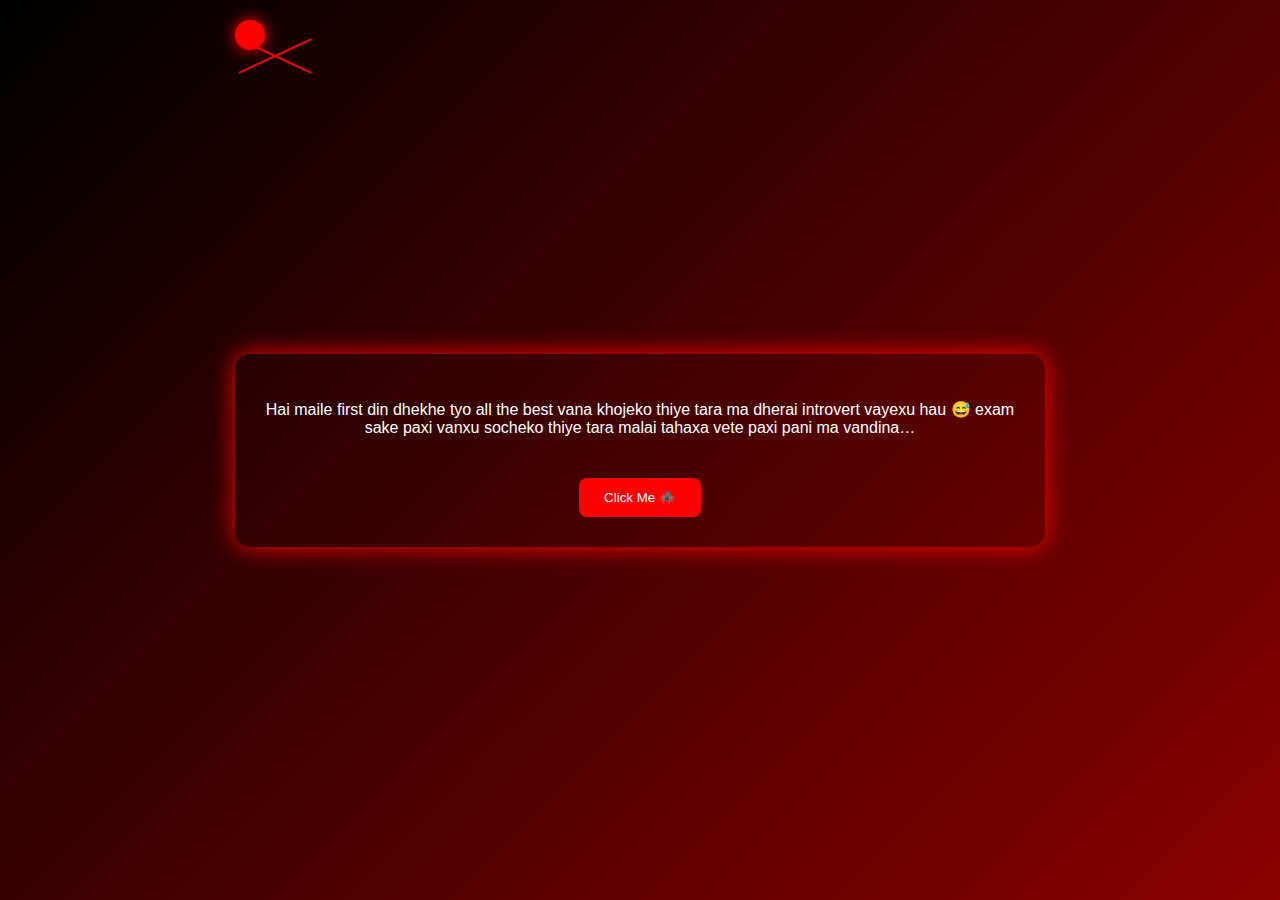
<file: index.html>
<!DOCTYPE html>
<html>
<head>
<title>For Rabit 🕷️</title>
<link rel="stylesheet" href="style.css">
</head>
<body>

<!-- SPIDER LOGO -->
<a href="page2.html">
<div class="spider-logo">
    <div class="spider-body"></div>
    <div class="legs left"></div>
    <div class="legs right"></div>
</div>
</a>

<div class="box">
<p>
Hai maile first din dhekhe tyo all the best vana khojeko thiye  
tara ma dherai introvert vayexu hau 😅  
exam sake paxi vanxu socheko thiye  
tara malai tahaxa vete paxi pani ma vandina…
</p>
<a href="page2.html"><button>Click Me 🕷️</button></a>
</div>

</body>
</html>
</file>
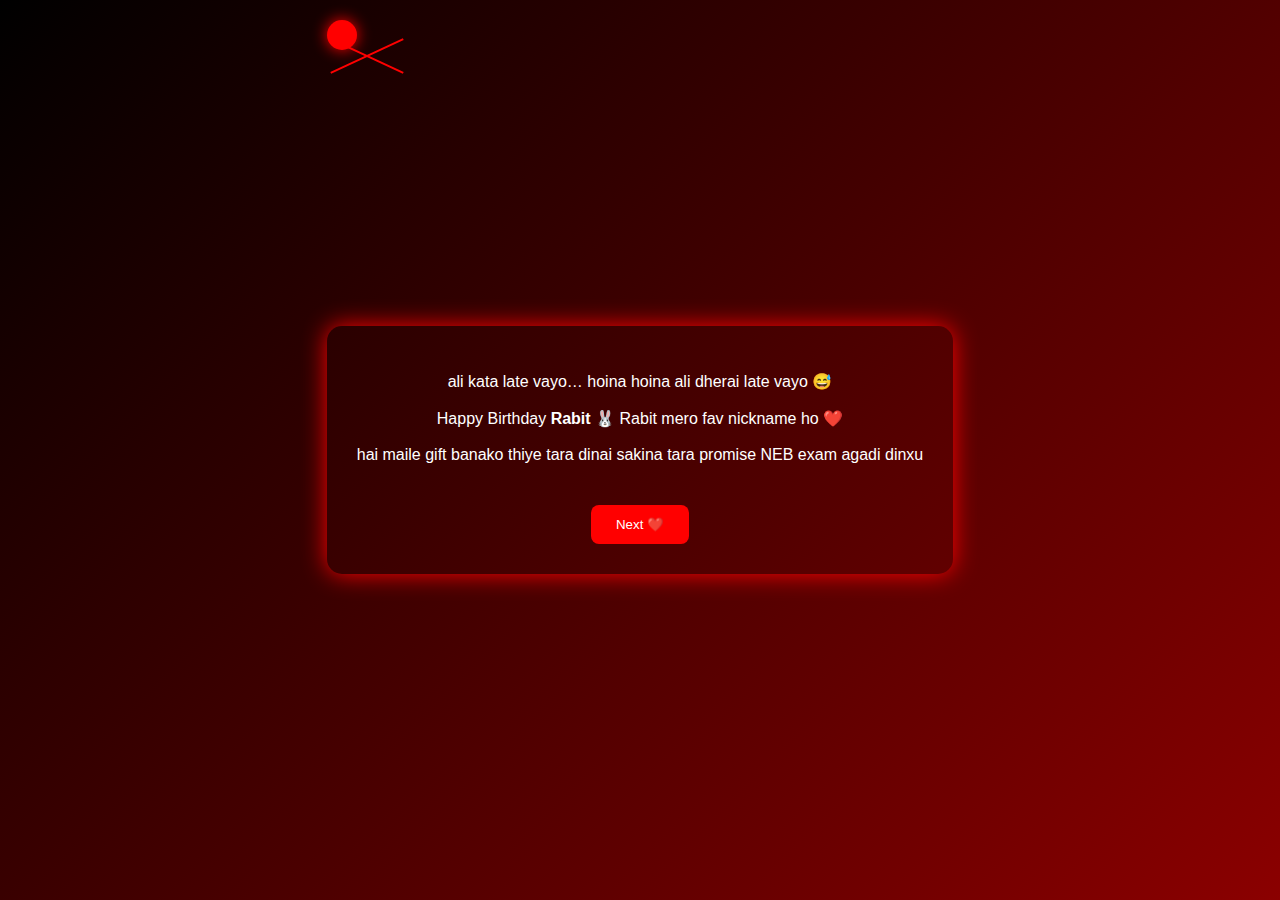
<file: page2.html>
<!DOCTYPE html>
<html>
<head>
<title>Happy Birthday</title>
<link rel="stylesheet" href="style.css">
</head>
<body>

<a href="page3.html">
<div class="spider-logo">
    <div class="spider-body"></div>
    <div class="legs left"></div>
    <div class="legs right"></div>
</div>
</a>

<div class="box">
<p>
ali kata late vayo…  
hoina hoina ali dherai late vayo 😅  
<br><br>
Happy Birthday <b>Rabit</b> 🐰  
Rabit mero fav nickname ho ❤️  
<br><br>
hai maile gift banako thiye tara dinai sakina  
tara promise NEB exam agadi dinxu
</p>
<a href="page3.html"><button>Next ❤️</button></a>
</div>

</body>
</html>
</file>
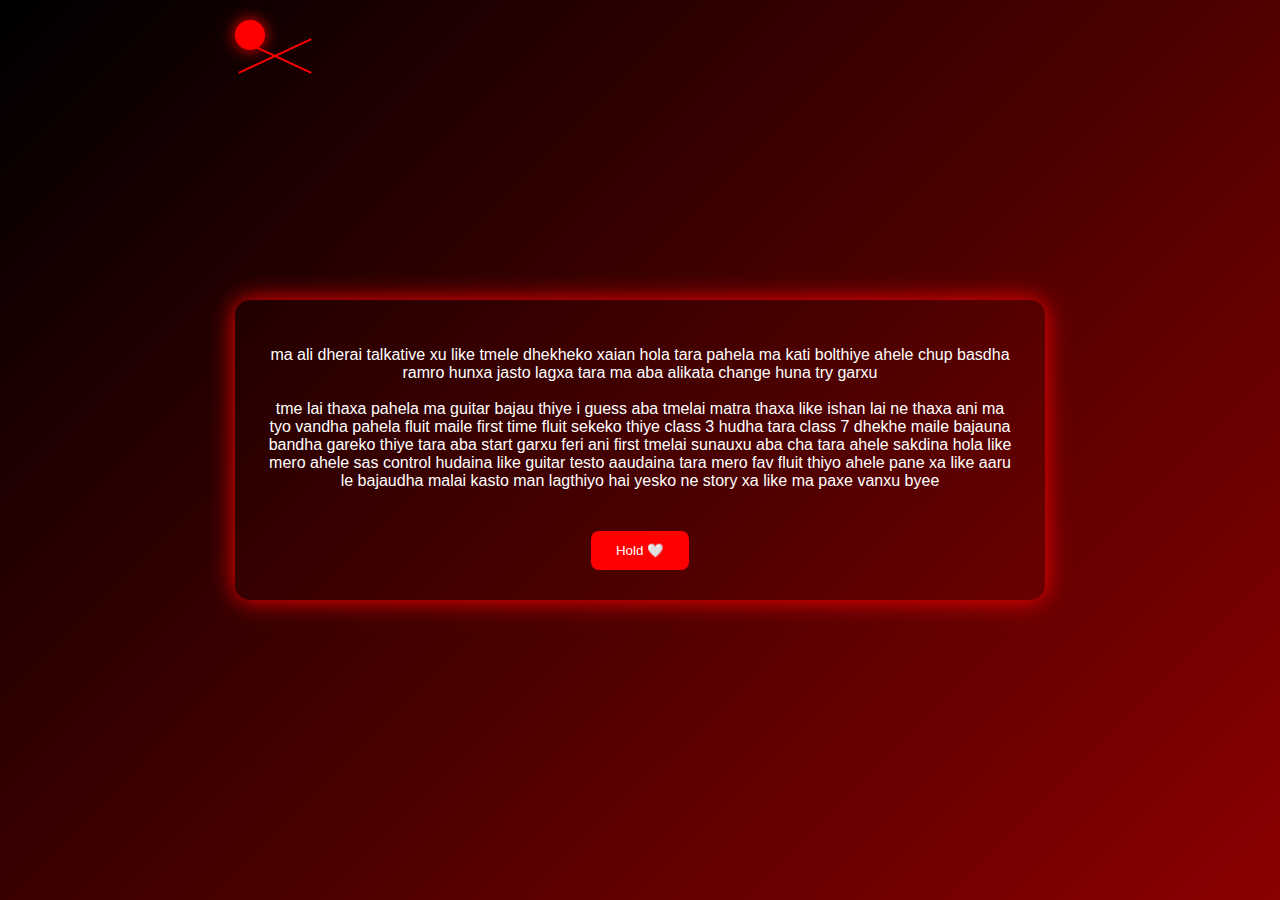
<file: page3.html>
<!DOCTYPE html>
<html>
<head>
<title>Feelings</title>
<link rel="stylesheet" href="style.css">
</head>
<body>

<a href="page4.html">
<div class="spider-logo">
    <div class="spider-body"></div>
    <div class="legs left"></div>
    <div class="legs right"></div>
</div>
</a>

<div class="box">
<p>
ma ali dherai talkative xu like tmele dhekheko xaian hola tara pahela ma kati bolthiye ahele chup basdha ramro hunxa jasto lagxa tara ma aba alikata change huna try garxu 
<br><br>
tme lai thaxa pahela ma guitar bajau thiye i guess aba tmelai matra thaxa like ishan lai ne thaxa ani ma tyo vandha pahela fluit maile first time fluit sekeko thiye class 3 hudha tara class 7 dhekhe maile bajauna bandha gareko thiye tara aba start garxu feri  ani first tmelai sunauxu aba cha tara ahele sakdina hola like mero ahele sas control hudaina like guitar testo aaudaina tara mero fav fluit thiyo ahele pane xa like aaru le bajaudha malai kasto man lagthiyo hai yesko ne story xa like ma paxe vanxu byee
</p>
<a href="page4.html"><button>Hold 🤍</button></a>
</div>

</body>
</html>
</file>
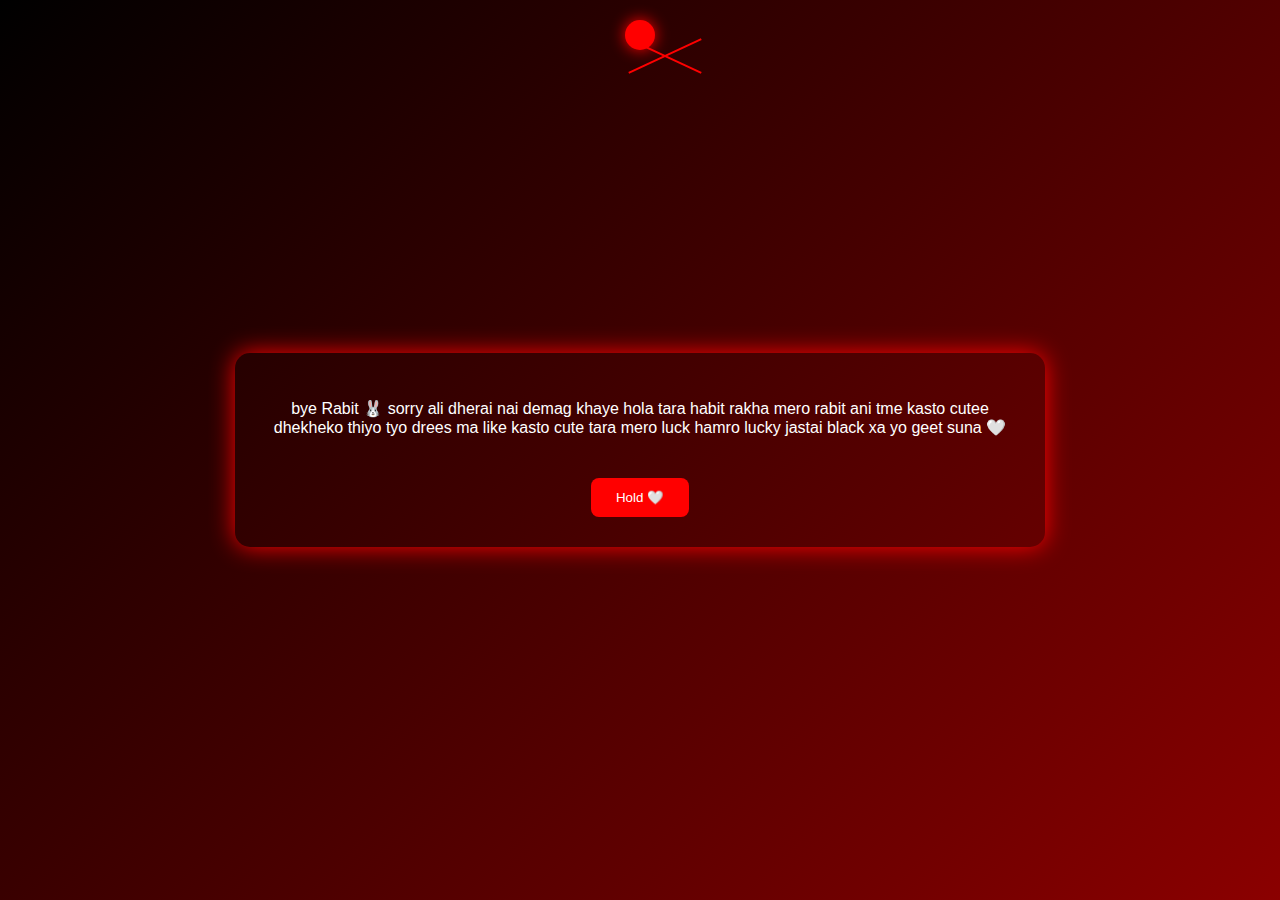
<file: page4.html>
<!DOCTYPE html>
<html>
<head>
<title>Song</title>
<link rel="stylesheet" href="style.css">
</head>
<body>

<div class="spider-logo" onclick="window.open('https://www.youtube.com','_blank')">
    <div class="spider-body"></div>
    <div class="legs left"></div>
    <div class="legs right"></div>
</div>

<div class="box">
<p>
bye Rabit 🐰  
sorry ali dherai nai demag khaye hola tara habit rakha mero rabit ani tme kasto cutee dhekheko thiyo tyo drees ma like kasto cute tara mero luck hamro lucky jastai black xa 
yo geet suna 🤍  
</p>
<button onclick="window.open('https://youtu.be/XKMxlfJjFy4?si=UPF3HRGYO7xVoyyi')">Hold 🤍</button>
</div>

</body>
</html>
</file>
<file: style.css>
body {
    margin: 0;
    background: linear-gradient(135deg, black, darkred);
    color: white;
    font-family: Arial, sans-serif;
    height: 100vh;
    display: flex;
    justify-content: center;
    align-items: center;
    text-align: center;
}

/* SPIDER LOGO */
.spider-logo {
    position: fixed;
    top: 20px;
    cursor: pointer;
}

.spider-body {
    width: 30px;
    height: 30px;
    background: red;
    border-radius: 50%;
    margin: auto;
    box-shadow: 0 0 15px red;
}

.legs {
    position: absolute;
    top: 35px;
    width: 80px;
    height: 2px;
    background: red;
}

.left { transform: rotate(25deg); }
.right { transform: rotate(-25deg); }

/* CONTENT BOX */
.box {
    max-width: 750px;
    padding: 30px;
    border-radius: 15px;
    box-shadow: 0 0 25px red;
}

/* BUTTON */
button {
    margin-top: 25px;
    padding: 12px 25px;
    background: red;
    color: white;
    border: none;
    border-radius: 8px;
    cursor: pointer;
}
</file>
